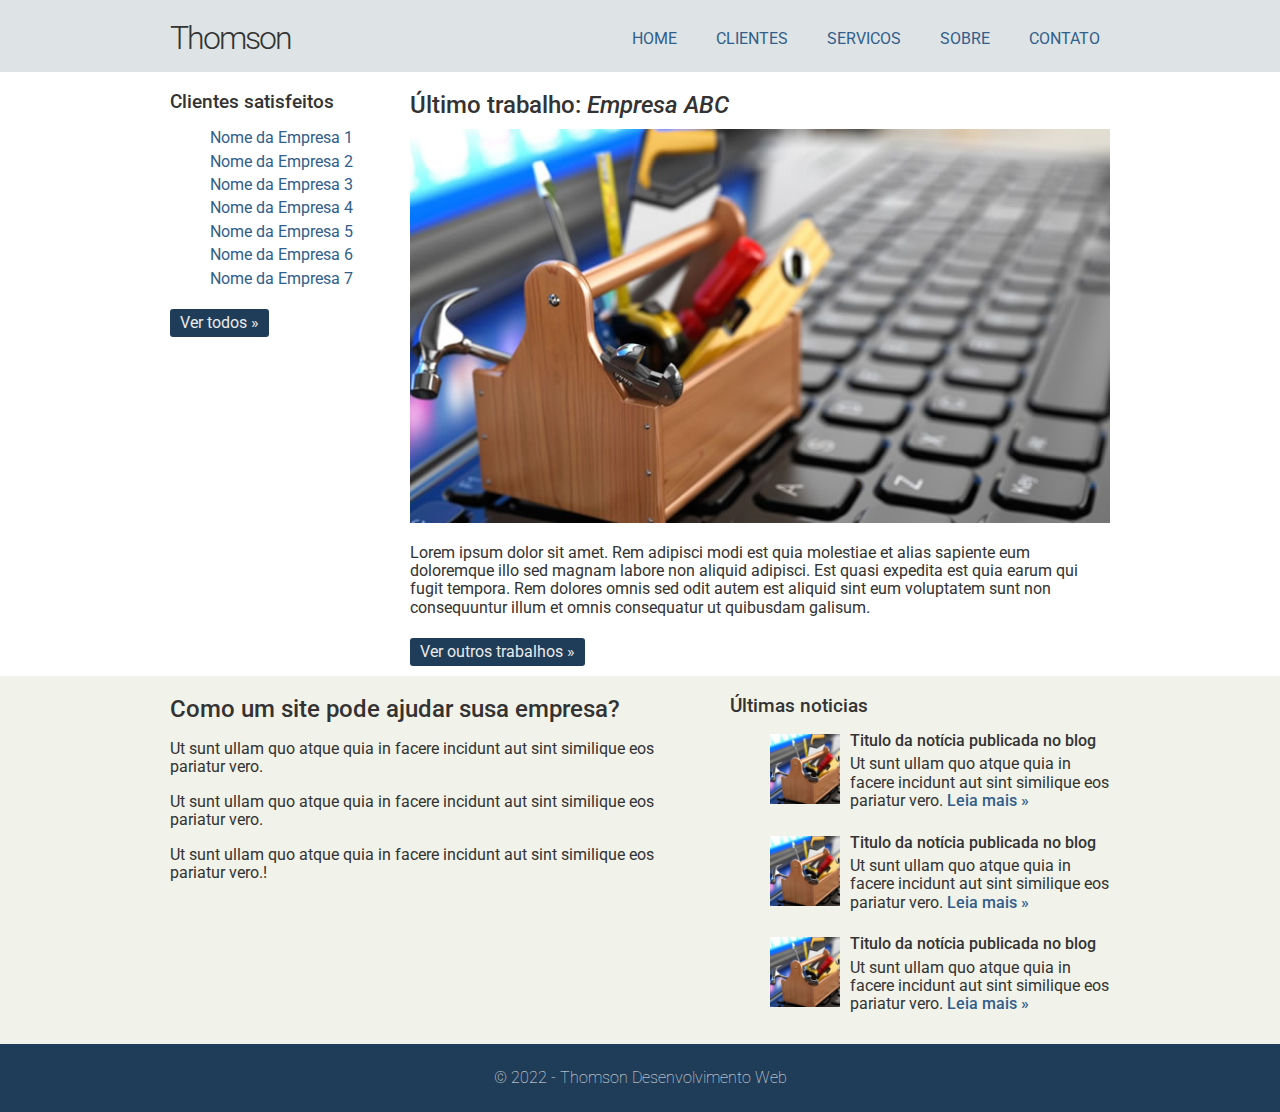
<file: index.html>
<!DOCTYPE html>
<html>
<head>
	<meta charset="utf-8">
	<title>THOMSON - Desenvolvimento Web</title>
	<link rel="stylesheet" href="css/normalize.css" />
	<link href='https://fonts.googleapis.com/css?family=Roboto:400,100,300,500,700' rel='stylesheet' type='text/css' />
	<link rel="stylesheet" href="css/estilo.css" />
</head>
<body>
	<div class="header">
		<div class="linha">
			<header>
				<div class="coluna col4">
					<h1 class="logo">Thomson</h1>
				</div>
				<div class="coluna col8">
					<nav>
						<ul class="menu inline sem-marcador">
							<li><a href="index.html">home</a></li>
							<li><a href="clientes.html">clientes</a></li>
							<li><a href="servicos.html">servicos</a></li>
							<li><a href="sobre.html">sobre</a></li>
							<li><a href="contato.html">contato</a></li>
						</ul>
					</nav>
				</div>
			</header>
			
		</div>
	</div>
	<div class="linha">
		<section>
			<div class="coluna col3 sidebar">
				<h3>Clientes satisfeitos</h3>
				<ul class="sem-marcador sem-padding">
					<li><a href="">Nome da Empresa 1</a></li>
					<li><a href="">Nome da Empresa 2</a></li>
					<li><a href="">Nome da Empresa 3</a></li>
					<li><a href="">Nome da Empresa 4</a></li>
					<li><a href="">Nome da Empresa 5</a></li>
					<li><a href="">Nome da Empresa 6</a></li>
					<li><a href="">Nome da Empresa 7</a></li>
				</ul>
				<a href="clientes.html" class="botao">Ver todos &raquo;</a>
			</div>
			<div class="coluna col9">
				<h2>Último trabalho: <em>Empresa ABC</em></h2>
				<img src="img/thumb-grande.jpg" alt="" />
				<p>Lorem ipsum dolor sit amet. Rem adipisci modi est quia molestiae et alias sapiente eum doloremque illo sed magnam labore non aliquid adipisci. Est quasi expedita est quia earum qui fugit tempora. Rem dolores omnis sed odit autem est aliquid sint eum voluptatem sunt non consequuntur illum et omnis consequatur ut quibusdam galisum.</p>
				<a href="clientes.html" class="botao">Ver outros trabalhos &raquo;</a>
			</div>
		</section>
	</div>	
		<div class="conteudo-extra">
			<div class="linha">
				<div class="coluna col7">
					<section>
						<h2>Como um site pode ajudar susa empresa?</h2>
						<p>Ut sunt ullam quo atque quia in facere incidunt aut sint similique eos pariatur vero.</p>
						<p>Ut sunt ullam quo atque quia in facere incidunt aut sint similique eos pariatur vero. </p>
						<p>Ut sunt ullam quo atque quia in facere incidunt aut sint similique eos pariatur vero.!</p>
					</section>
				</div>
				<div class="coluna col5">
					<h3>Últimas noticias</h3>
					<ul class="sem-marcador sem-padding noticias">
						<li>
							<img src="img/thumb-pequena.jpg" alt="" />
							<h4>Titulo da notícia publicada no blog</h4>
							<p>Ut sunt ullam quo atque quia in facere incidunt aut sint similique eos pariatur vero. <a href="">Leia mais &raquo;</a></p>
						</li>
						<li>
							<img src="img/thumb-pequena.jpg" alt="" />
							<h4>Titulo da notícia publicada no blog</h4>
							<p>Ut sunt ullam quo atque quia in facere incidunt aut sint similique eos pariatur vero. <a href="">Leia mais &raquo;</a></p>
						</li>
						<li>
							<img src="img/thumb-pequena.jpg" alt="" />
							<h4>Titulo da notícia publicada no blog</h4>
							<p>Ut sunt ullam quo atque quia in facere incidunt aut sint similique eos pariatur vero. <a href="">Leia mais &raquo;</a></p>
						</li>
					</ul>
				</div>
			</div>
		</div>
	<div class="footer">
		<div class="linha">
			<footer>
				<div class="coluna col12">
					<span>&copy; 2022 - Thomson Desenvolvimento Web</span>			
				</div>
			</footer>
		</div>
	</div>
</body>
</html>
</file>
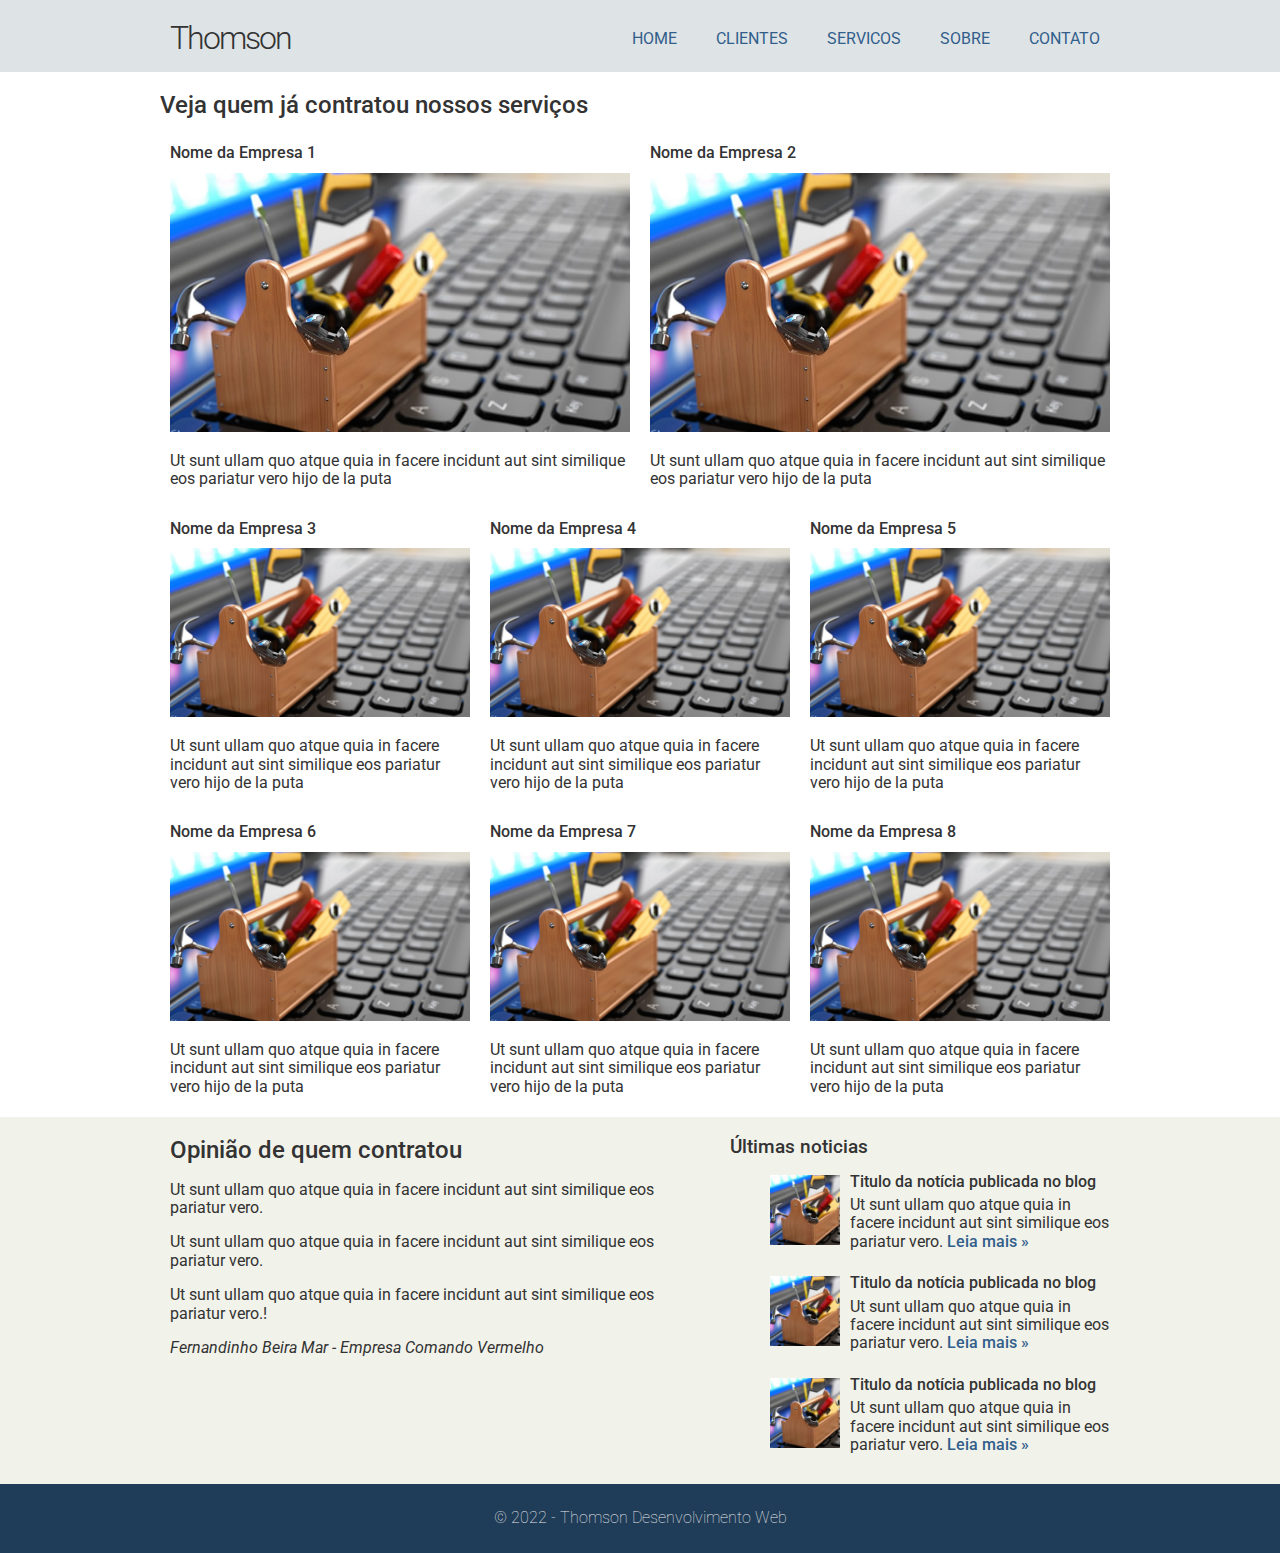
<file: clientes.html>
<!DOCTYPE html>
<html>
<head>
	<meta charset="utf-8">
	<title>THOMSON - Desenvolvimento Web</title>
	<link rel="stylesheet" href="css/normalize.css" />
	<link href='https://fonts.googleapis.com/css?family=Roboto:400,100,300,500,700' rel='stylesheet' type='text/css' />
	<link rel="stylesheet" href="css/estilo.css" />
</head>
<body>
	<div class="header">
		<div class="linha">
			<header>
				<div class="coluna col4">
					<h1 class="logo">Thomson</h1>
				</div>
				<div class="coluna col8">
					<nav>
						<ul class="menu inline sem-marcador">
							<li><a href="index.html">home</a></li>
							<li><a href="clientes.html">clientes</a></li>
							<li><a href="servicos.html">servicos</a></li>
							<li><a href="sobre.html">sobre</a></li>
							<li><a href="contato.html">contato</a></li>
						</ul>
					</nav>
				</div>
			</header>
		</div>
	</div>
	<div class="linha">
		<section>
			<h2>Veja quem já contratou nossos serviços</h2>
			<div class="coluna col6">
				<h4>Nome da Empresa 1</h4>
				<img src="img/thumb-grande.jpg" alt="" />
				<p>Ut sunt ullam quo atque quia in facere incidunt aut sint similique eos pariatur vero hijo de la puta</p>
			</div>
			<div class="coluna col6">
				<h4>Nome da Empresa 2</h4>
				<img src="img/thumb-grande.jpg" alt="" />
				<p>Ut sunt ullam quo atque quia in facere incidunt aut sint similique eos pariatur vero hijo de la puta</p>
			</div>
			<div class="coluna col4">
				<h4>Nome da Empresa 3</h4>
				<img src="img/thumb-grande.jpg" alt="" />
				<p>Ut sunt ullam quo atque quia in facere incidunt aut sint similique eos pariatur vero hijo de la puta</p>
			</div>
			<div class="coluna col4">
				<h4>Nome da Empresa 4</h4>
				<img src="img/thumb-grande.jpg" alt="" />
				<p>Ut sunt ullam quo atque quia in facere incidunt aut sint similique eos pariatur vero hijo de la puta</p>
			</div>
			<div class="coluna col4">
				<h4>Nome da Empresa 5</h4>
				<img src="img/thumb-grande.jpg" alt="" />
				<p>Ut sunt ullam quo atque quia in facere incidunt aut sint similique eos pariatur vero hijo de la puta</p>
			</div>
			<div class="coluna col4">
				<h4>Nome da Empresa 6</h4>
				<img src="img/thumb-grande.jpg" alt="" />
				<p>Ut sunt ullam quo atque quia in facere incidunt aut sint similique eos pariatur vero hijo de la puta</p>
			</div>
			<div class="coluna col4">
				<h4>Nome da Empresa 7</h4>
				<img src="img/thumb-grande.jpg" alt="" />
				<p>Ut sunt ullam quo atque quia in facere incidunt aut sint similique eos pariatur vero hijo de la puta</p>
			</div>
			<div class="coluna col4">
				<h4>Nome da Empresa 8</h4>
				<img src="img/thumb-grande.jpg" alt="" />
				<p>Ut sunt ullam quo atque quia in facere incidunt aut sint similique eos pariatur vero hijo de la puta</p>
			</div>
		</section>
	</div>	
		<div class="conteudo-extra">
			<div class="linha">
				<div class="coluna col7">
					<section>
						<h2>Opinião de quem contratou</h2>
						<p>Ut sunt ullam quo atque quia in facere incidunt aut sint similique eos pariatur vero.</p>
						<p>Ut sunt ullam quo atque quia in facere incidunt aut sint similique eos pariatur vero. </p>
						<p>Ut sunt ullam quo atque quia in facere incidunt aut sint similique eos pariatur vero.!</p>
						<p><em>Fernandinho Beira Mar - Empresa Comando Vermelho</em></p>
					</section>
				</div>
				<div class="coluna col5">
					<h3>Últimas noticias</h3>
					<ul class="sem-marcador sem-padding noticias">
						<li>
							<img src="img/thumb-pequena.jpg" alt="" />
							<h4>Titulo da notícia publicada no blog</h4>
							<p>Ut sunt ullam quo atque quia in facere incidunt aut sint similique eos pariatur vero. <a href="">Leia mais &raquo;</a></p>
						</li>
						<li>
							<img src="img/thumb-pequena.jpg" alt="" />
							<h4>Titulo da notícia publicada no blog</h4>
							<p>Ut sunt ullam quo atque quia in facere incidunt aut sint similique eos pariatur vero. <a href="">Leia mais &raquo;</a></p>
						</li>
						<li>
							<img src="img/thumb-pequena.jpg" alt="" />
							<h4>Titulo da notícia publicada no blog</h4>
							<p>Ut sunt ullam quo atque quia in facere incidunt aut sint similique eos pariatur vero. <a href="">Leia mais &raquo;</a></p>
						</li>
					</ul>
				</div>
			</div>
		</div>
	<div class="footer">
		<div class="linha">
			<footer>
				<div class="coluna col12">
					<span>&copy; 2022 - Thomson Desenvolvimento Web</span>			
				</div>
			</footer>
		</div>
	</div>
</body>
</html>
</file>
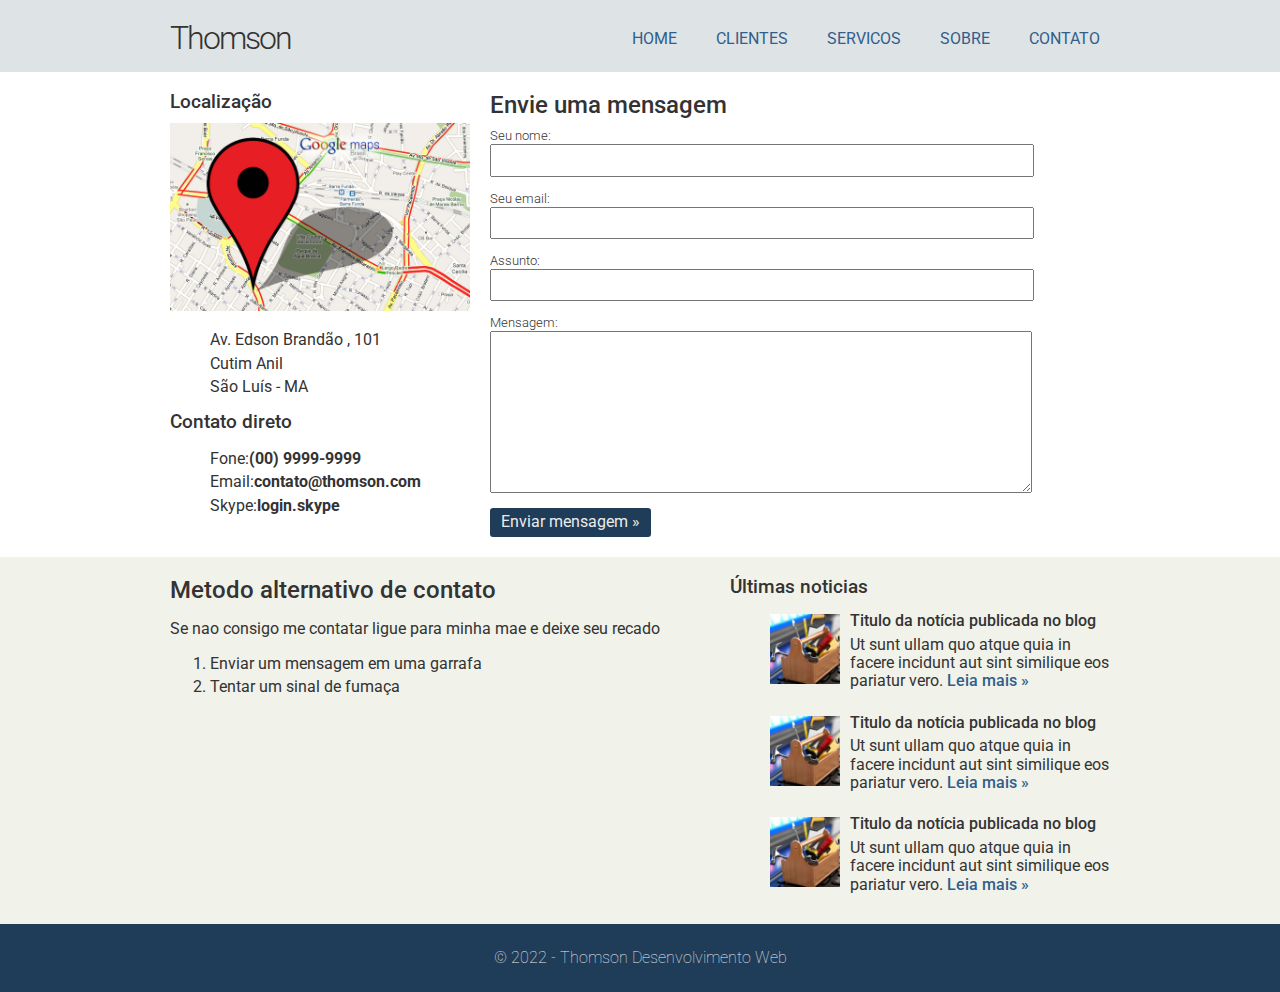
<file: contato.html>
<!DOCTYPE html>
<html lang="pt-BR">
<head>
	<meta charset="utf-8">
	<title>Thomson - Desenvolvimento Web</title>
	<link rel="stylesheet" href="css/normalize.css" />
	<link href="https://fonts.googleapis.com/css2?family=Roboto:wght@100;300;400;500;700&display=swap" rel="stylesheet"  />
	<link rel="stylesheet" href="css/estilo.css" />
</head>
<body>
	<div class="header">
		<div class="linha">
			<header>
				<div class="coluna col4">
					<h1 class="logo">Thomson</h1>
				</div>
				<div class="coluna col8">
					<nav>
						<ul class="menu inline sem-marcador">
							<li><a href="index.html">home</a></li>
							<li><a href="clientes.html">clientes</a></li>
							<li><a href="servicos.html">servicos</a></li>
							<li><a href="sobre.html">sobre</a></li>
							<li><a href="contato.html">contato</a></li>
						</ul>
					</nav>
				</div>
			</header>
			
		</div>
	</div>
	<div class="linha">
		<section>
			<div class="coluna col4 sidebar">
				<h3>Localização</h3>
				<img src="img/mapa.jpg">
				<ul class="sem-padding sem-marcador">
					<li>Av. Edson Brandão , 101</li>
					<li>Cutim Anil</li>
					<li>São Luís - MA</li>
				</ul>
				<h3>Contato direto</h3>
				<ul class="sem-padding sem-marcador">
					<li>Fone:<strong>(00) 9999-9999</strong></li>
					<li>Email:<strong>contato@thomson.com</strong></li>
					<li>Skype:<strong>login.skype</strong></li>
				</ul>
			</div>
			<div class="coluna col7 contato">
				<h2>Envie uma mensagem</h2>
				<form action="">
					<label for="nome">Seu nome:</label>
					<input type="text" name="nome" id="nome" />
					<label for="email">Seu email:</label>
					<input type="text" name="email" id="email" />
					<label for="nome">Assunto:</label>
					<input type="text" name="assunto" id="assunto" />
					<label for="nome">Mensagem:</label>
					<textarea name="mensagem" id="mensagem"></textarea>
					<input type="submit" class="botao" name="enviar" value="Enviar mensagem &raquo;" />
				</form>
			</div>
		</section>
	</div>	
		<div class="conteudo-extra">
			<div class="linha">
				<div class="coluna col7">
					<section>
						<h2>Metodo alternativo de contato</h2>
						<p>Se nao consigo me contatar ligue para minha mae e deixe seu recado</p>
						<ol>
							<li>Enviar um mensagem em uma garrafa</li>
							<li>Tentar um sinal de fumaça</li>
						</ol>
					</section>
				</div>
				<div class="coluna col5">
					<h3>Últimas noticias</h3>
					<ul class="sem-marcador sem-padding noticias">
						<li>
							<img src="img/thumb-pequena.jpg" alt="" />
							<h4>Titulo da notícia publicada no blog</h4>
							<p>Ut sunt ullam quo atque quia in facere incidunt aut sint similique eos pariatur vero. <a href="">Leia mais &raquo;</a></p>
						</li>
						<li>
							<img src="img/thumb-pequena.jpg" alt="" />
							<h4>Titulo da notícia publicada no blog</h4>
							<p>Ut sunt ullam quo atque quia in facere incidunt aut sint similique eos pariatur vero. <a href="">Leia mais &raquo;</a></p>
						</li>
						<li>
							<img src="img/thumb-pequena.jpg" alt="" />
							<h4>Titulo da notícia publicada no blog</h4>
							<p>Ut sunt ullam quo atque quia in facere incidunt aut sint similique eos pariatur vero. <a href="">Leia mais &raquo;</a></p>
						</li>
					</ul>
				</div>
			</div>
		</div>
	<div class="footer">
		<div class="linha">
			<footer>
				<div class="coluna col12">
					<span>&copy; 2022 - Thomson Desenvolvimento Web</span>			
				</div>
			</footer>
		</div>
	</div>
</body>
</html>
</file>
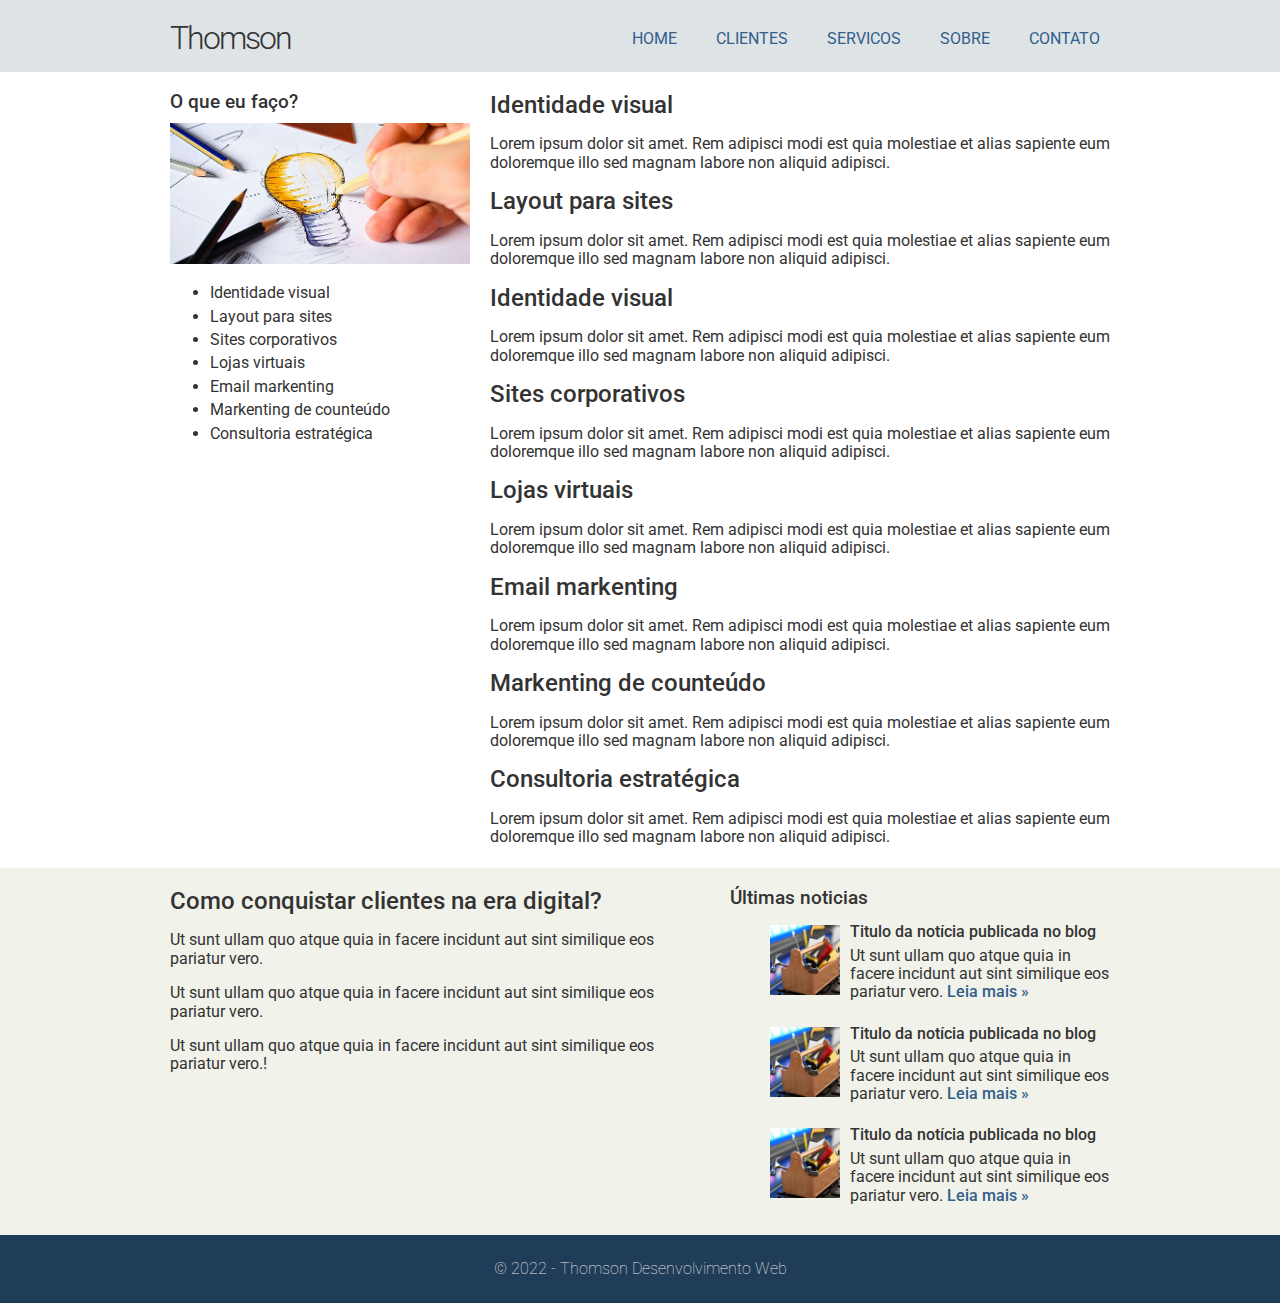
<file: servicos.html>
<!DOCTYPE html>
<html lang="pt-BR">
<head>
	<meta charset="utf-8">
	<title>Thomson - Desenvolvimento Web</title>
	<link rel="stylesheet" href="css/normalize.css" />
	<link href="https://fonts.googleapis.com/css2?family=Roboto:wght@100;300;400;500;700&display=swap" rel="stylesheet"  />
	<link rel="stylesheet" href="css/estilo.css" />
</head>
<body>
	<div class="header">
		<div class="linha">
			<header>
				<div class="coluna col4">
					<h1 class="logo">Thomson</h1>
				</div>
				<div class="coluna col8">
					<nav>
						<ul class="menu inline sem-marcador">
							<li><a href="index.html">home</a></li>
							<li><a href="clientes.html">clientes</a></li>
							<li><a href="servicos.html">servicos</a></li>
							<li><a href="sobre.html">sobre</a></li>
							<li><a href="contato.html">contato</a></li>
						</ul>
					</nav>
				</div>
			</header>
			
		</div>
	</div>
	<div class="linha">
		<section>
			<div class="coluna col4 sidebar">
				<h3>O que eu faço?</h3>
				<img src="img/ideia.jpg">
				<ul>
					<li>Identidade visual</li>
					<li>Layout para sites</li>
					<li>Sites corporativos</li>
					<li>Lojas virtuais</li>
					<li>Email markenting</li>
					<li>Markenting de counteúdo</li>
					<li>Consultoria estratégica</li>
				</ul>
			</div>
			<div class="coluna col8">
				<h2>Identidade visual</h2>
				<p>Lorem ipsum dolor sit amet. Rem adipisci modi est quia molestiae et alias sapiente eum doloremque illo sed magnam labore non aliquid adipisci.</p>
				<h2>Layout para sites</h2>
				<p>Lorem ipsum dolor sit amet. Rem adipisci modi est quia molestiae et alias sapiente eum doloremque illo sed magnam labore non aliquid adipisci.</p>
				<h2>Identidade visual</h2>
				<p>Lorem ipsum dolor sit amet. Rem adipisci modi est quia molestiae et alias sapiente eum doloremque illo sed magnam labore non aliquid adipisci.</p>
				<h2>Sites corporativos</h2>
				<p>Lorem ipsum dolor sit amet. Rem adipisci modi est quia molestiae et alias sapiente eum doloremque illo sed magnam labore non aliquid adipisci.</p>
				<h2>Lojas virtuais</h2>
				<p>Lorem ipsum dolor sit amet. Rem adipisci modi est quia molestiae et alias sapiente eum doloremque illo sed magnam labore non aliquid adipisci.</p>
				<h2>Email markenting</h2>
				<p>Lorem ipsum dolor sit amet. Rem adipisci modi est quia molestiae et alias sapiente eum doloremque illo sed magnam labore non aliquid adipisci.</p>
				<h2>Markenting de counteúdo</h2>
				<p>Lorem ipsum dolor sit amet. Rem adipisci modi est quia molestiae et alias sapiente eum doloremque illo sed magnam labore non aliquid adipisci.</p>
				<h2>Consultoria estratégica</h2>
				<p>Lorem ipsum dolor sit amet. Rem adipisci modi est quia molestiae et alias sapiente eum doloremque illo sed magnam labore non aliquid adipisci.</p>
			</div>
		</section>
	</div>	
		<div class="conteudo-extra">
			<div class="linha">
				<div class="coluna col7">
					<section>
						<h2>Como conquistar clientes na era digital?</h2>
						<p>Ut sunt ullam quo atque quia in facere incidunt aut sint similique eos pariatur vero.</p>
						<p>Ut sunt ullam quo atque quia in facere incidunt aut sint similique eos pariatur vero. </p>
						<p>Ut sunt ullam quo atque quia in facere incidunt aut sint similique eos pariatur vero.!</p>
					</section>
				</div>
				<div class="coluna col5">
					<h3>Últimas noticias</h3>
					<ul class="sem-marcador sem-padding noticias">
						<li>
							<img src="img/thumb-pequena.jpg" alt="" />
							<h4>Titulo da notícia publicada no blog</h4>
							<p>Ut sunt ullam quo atque quia in facere incidunt aut sint similique eos pariatur vero. <a href="">Leia mais &raquo;</a></p>
						</li>
						<li>
							<img src="img/thumb-pequena.jpg" alt="" />
							<h4>Titulo da notícia publicada no blog</h4>
							<p>Ut sunt ullam quo atque quia in facere incidunt aut sint similique eos pariatur vero. <a href="">Leia mais &raquo;</a></p>
						</li>
						<li>
							<img src="img/thumb-pequena.jpg" alt="" />
							<h4>Titulo da notícia publicada no blog</h4>
							<p>Ut sunt ullam quo atque quia in facere incidunt aut sint similique eos pariatur vero. <a href="">Leia mais &raquo;</a></p>
						</li>
					</ul>
				</div>
			</div>
		</div>
	<div class="footer">
		<div class="linha">
			<footer>
				<div class="coluna col12">
					<span>&copy; 2022 - Thomson Desenvolvimento Web</span>			
				</div>
			</footer>
		</div>
	</div>
</body>
</html>
</file>
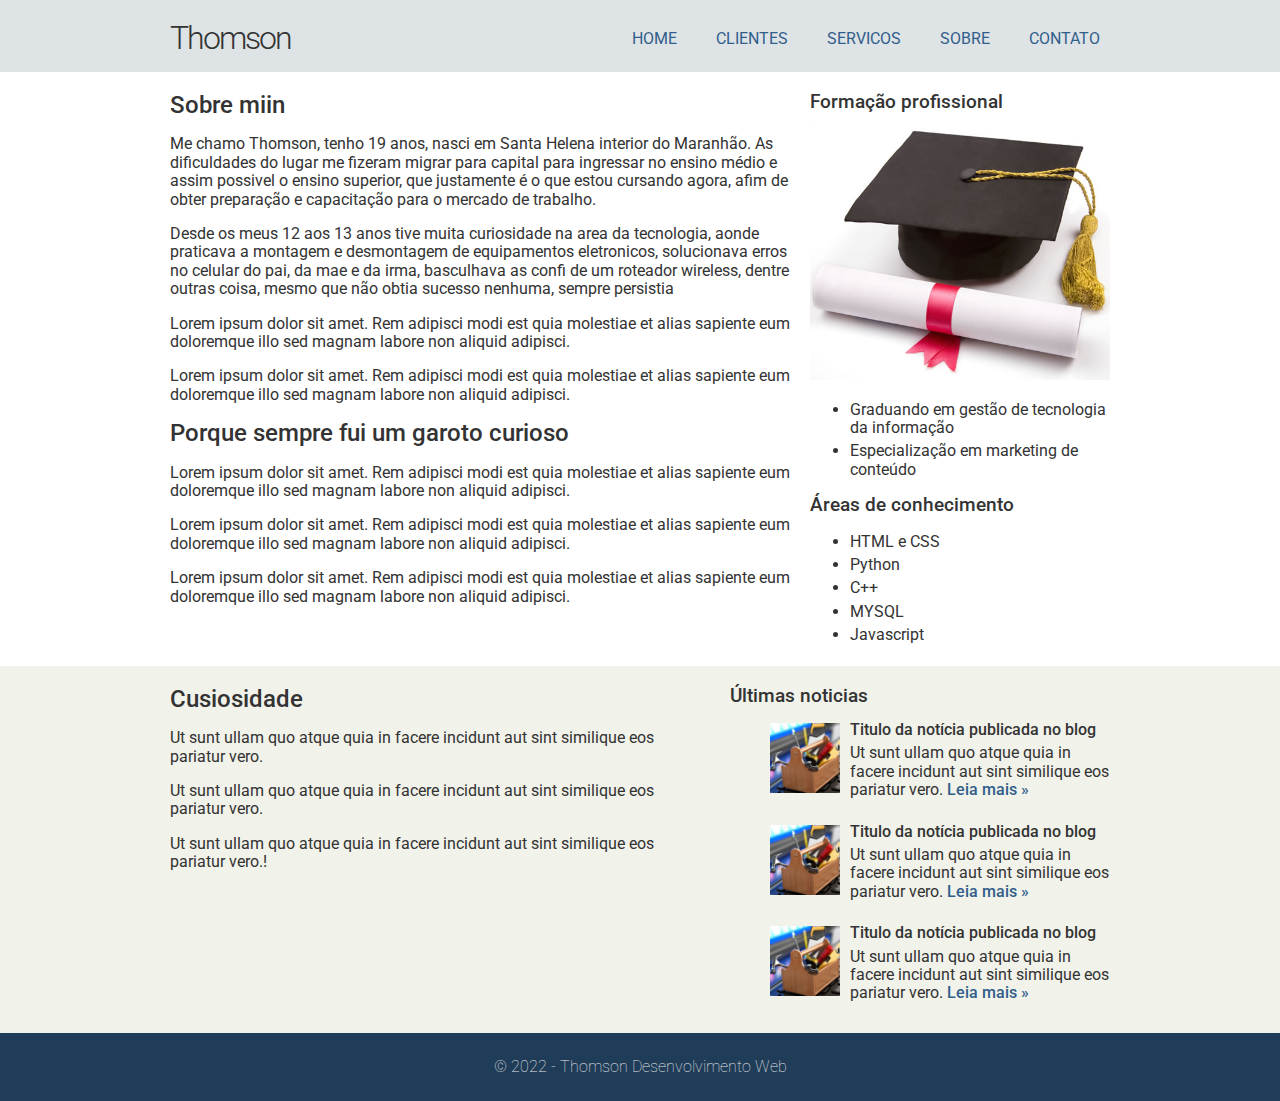
<file: sobre.html>
<!DOCTYPE html>
<html lang="pt-BR">
<head>
	<meta charset="utf-8">
	<title>Thomson - Desenvolvimento Web</title>
	<link rel="stylesheet" href="css/normalize.css" />
	<link href="https://fonts.googleapis.com/css2?family=Roboto:wght@100;300;400;500;700&display=swap" rel="stylesheet"  />
	<link rel="stylesheet" href="css/estilo.css" />
</head>
<body>
	<div class="header">
		<div class="linha">
			<header>
				<div class="coluna col4">
					<h1 class="logo">Thomson</h1>
				</div>
				<div class="coluna col8">
					<nav>
						<ul class="menu inline sem-marcador">
							<li><a href="index.html">home</a></li>
							<li><a href="clientes.html">clientes</a></li>
							<li><a href="servicos.html">servicos</a></li>
							<li><a href="sobre.html">sobre</a></li>
							<li><a href="contato.html">contato</a></li>
						</ul>
					</nav>
				</div>
			</header>
			
		</div>
	</div>
	<div class="linha">
		<section>
			<div class="coluna col8">
				<h2>Sobre miin</h2>
				<p>Me chamo Thomson, tenho 19 anos, nasci em Santa Helena interior do Maranhão. As dificuldades do lugar me fizeram migrar para capital para ingressar no ensino médio e assim possivel o ensino superior, que justamente é o que estou cursando agora, afim de obter preparação e capacitação para o mercado de trabalho.</p>
				<p>Desde os meus 12 aos 13 anos tive muita curiosidade na area da tecnologia, aonde praticava a montagem e desmontagem de equipamentos eletronicos, solucionava erros no celular do pai, da mae e da irma, basculhava as confi de um roteador wireless, dentre outras coisa, mesmo que não obtia sucesso nenhuma, sempre persistia</p>
				<p>Lorem ipsum dolor sit amet. Rem adipisci modi est quia molestiae et alias sapiente eum doloremque illo sed magnam labore non aliquid adipisci.</p>
				<p>Lorem ipsum dolor sit amet. Rem adipisci modi est quia molestiae et alias sapiente eum doloremque illo sed magnam labore non aliquid adipisci.</p>
				<h2>Porque sempre fui um garoto curioso</h2>
				<p>Lorem ipsum dolor sit amet. Rem adipisci modi est quia molestiae et alias sapiente eum doloremque illo sed magnam labore non aliquid adipisci.</p>
				<p>Lorem ipsum dolor sit amet. Rem adipisci modi est quia molestiae et alias sapiente eum doloremque illo sed magnam labore non aliquid adipisci.</p>
				<p>Lorem ipsum dolor sit amet. Rem adipisci modi est quia molestiae et alias sapiente eum doloremque illo sed magnam labore non aliquid adipisci.</p>
			</div>
			<div class="coluna col4 sidebar">
				<h3>Formação profissional</h3>
				<img src="img/formatura.jpg" />
				<ul>
					<li>Graduando em gestão de tecnologia da informação</li>
					<li>Especialização em marketing de conteúdo</li>
				</ul>
				<h3>Áreas de conhecimento</h3>
				<ul>
					<li>HTML e CSS</li>
					<li>Python</li>
					<li>C++</li>
					<li>MYSQL</li>
					<li>Javascript</li>
				</ul>
			</div>
		</section>
	</div>	
		<div class="conteudo-extra">
			<div class="linha">
				<div class="coluna col7">
					<section>
						<h2>Cusiosidade</h2>
						<p>Ut sunt ullam quo atque quia in facere incidunt aut sint similique eos pariatur vero.</p>
						<p>Ut sunt ullam quo atque quia in facere incidunt aut sint similique eos pariatur vero. </p>
						<p>Ut sunt ullam quo atque quia in facere incidunt aut sint similique eos pariatur vero.!</p>
					</section>
				</div>
				<div class="coluna col5">
					<h3>Últimas noticias</h3>
					<ul class="sem-marcador sem-padding noticias">
						<li>
							<img src="img/thumb-pequena.jpg" alt="" />
							<h4>Titulo da notícia publicada no blog</h4>
							<p>Ut sunt ullam quo atque quia in facere incidunt aut sint similique eos pariatur vero. <a href="">Leia mais &raquo;</a></p>
						</li>
						<li>
							<img src="img/thumb-pequena.jpg" alt="" />
							<h4>Titulo da notícia publicada no blog</h4>
							<p>Ut sunt ullam quo atque quia in facere incidunt aut sint similique eos pariatur vero. <a href="">Leia mais &raquo;</a></p>
						</li>
						<li>
							<img src="img/thumb-pequena.jpg" alt="" />
							<h4>Titulo da notícia publicada no blog</h4>
							<p>Ut sunt ullam quo atque quia in facere incidunt aut sint similique eos pariatur vero. <a href="">Leia mais &raquo;</a></p>
						</li>
					</ul>
				</div>
			</div>
		</div>
	<div class="footer">
		<div class="linha">
			<footer>
				<div class="coluna col12">
					<span>&copy; 2022 - Thomson Desenvolvimento Web</span>			
				</div>
			</footer>
		</div>
	</div>
</body>
</html>
</file>
<file: css/estilo.css>
body{
	font-family: 'Roboto', sans-serif;
	color: #333;
}
a:link, a:active, a:visited{
	color: #315e8a;
	text-decoration: none;
}
a:hover{
	text-decoration: underline;
}
/* grid 960px */
.linha{
	width: 960px;
	margin: 0 auto;
	overflow: auto;
	padding: 5px 0;
}
.coluna{
	padding: 0 10px;
	float: left;
}
.col1{
	width: 60px;
}
.col2{
	width: 140px;
}
.col3{
	width: 220px;
}
.col4{
	width: 300px;
}
.col5{
	width: 380px;
}
.col6{
	width: 460px;
}
.col7{
	width: 540px;
}
.col8{
	width: 620px;
}
.col9{
	width: 700px;
}
.col10{
	width: 780px;
}
.col11{
	width: 860px;
}
.col12{
	width: 940px;
}
/* estilos reutilizáveis */
.sem padding{
	padding: 0 !important;
}
.sem-margin{
	margin: 0 !important;
}
h1, h2, h3, h4 ,h5, h6{
	font-weight: 500;
	margin:  15px 0 10px 0;
}
ul li, ol li{
	margin-bottom: 5px;
}
ul.inline li, ol.inline li{
	display: inline;
	margin-right:  15px;
}
ul.inline li:last-child, ol.inline li:last-child{
	margin-right: 0;
}
ul.sem-marcador, ol.sem-marcador{
	list-style: none;
}
a.botao, input.botao{
	background: #1f3c58;
	padding: 5px 10px;
	border-radius: 3px;
	color: #ebebeb;
	cursor: pointer;
	margin: 5px 0;
	display: inline-block;
	border: none;
}
a.botao:hover, input.botao:hover{
	background: #315e8a;
	text-decoration: none;
}
img{
	max-width: 100%;
	height: auto; 
}
/* layout do site */
.header{
	background: #dee3e6;
}
h1.logo{
	font-weight: 300;
	color: #e315e8a;
	letter-spacing: -2px;
}
.conteudo-extra{
	background: #f1f2ea;
}
.footer{
	background: #1f3c58;
	color: #ebebeb;
	padding: 20px 0;
	text-align: center;
	font-weight: 100;
}
.menu{
	text-transform: uppercase;
	text-align: right;
	margin-top: 25px;
}
.menu li a{
	padding: 5px 10px;
	border-radius: 3px;
}
.menu li a:hover{
	text-decoration: none;
	background: #1f3c58;
	color: #ebebeb;
}
ul.noticias li{
	clear: both;
	display: block;
	overflow: hidden;
	margin-bottom: 20px;
}
ul.noticias li img{
	width: 70px;
	height: auto;
	margin-right: 10px;
	float: left;
}
ul.noticias li h4{
	margin: -2px 0 5px 0;
	font-weight: 500;
}
ul.noticias li p{
	margin: 5px 0;
	font-weight: 300s;
}
ul.noticias li p a{
	font-weight: 500;
}
.contato label{
	display: block;
	font-size: 13px;
	font-weight: 300;
}
.contato input, .contato textarea{
	display: block;
	margin-bottom: 15px;
	padding: 5px 2%;
	width: 96%;
}
.contato textarea{
	height: 150px;
}
.contato input.botao{
	width: auto;
}
</file>
